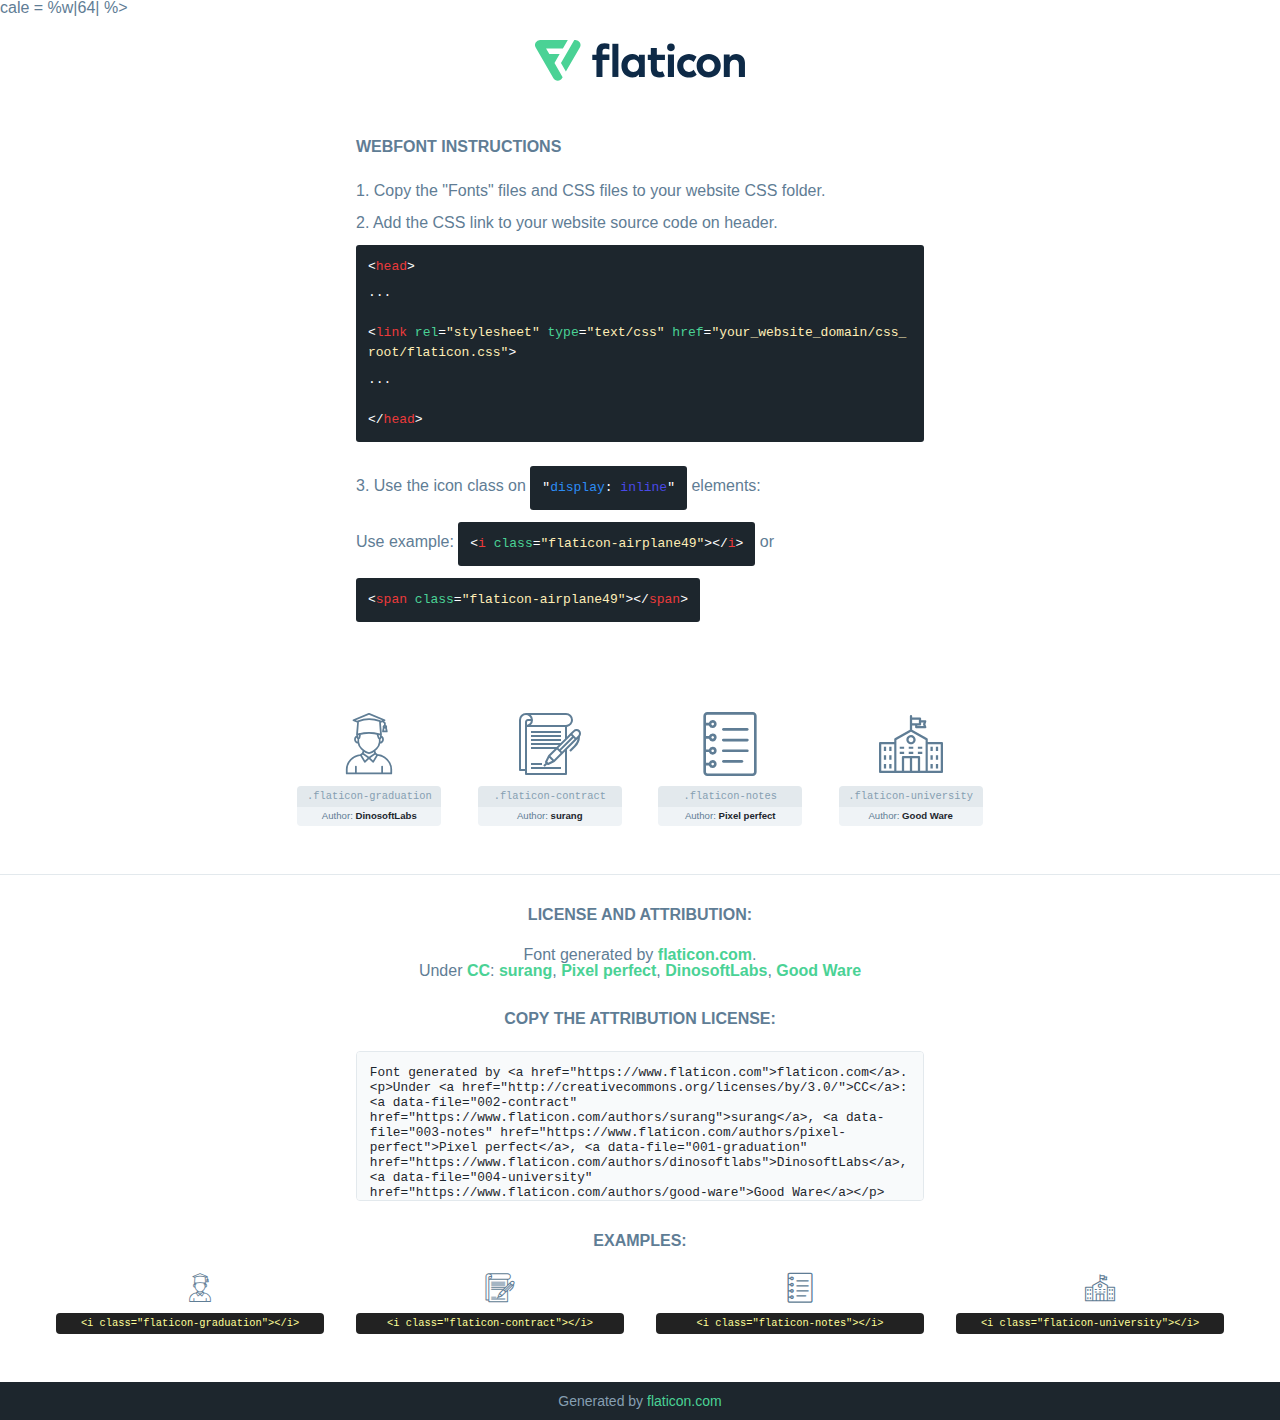
<file: font/flaticon.html>
cale = %w|64| %><!DOCTYPE html>
<!--
  Flaticon icon font: Flaticon
  Creation date: 11/01/2021 08:08
-->
<html>

<head>
    <title>Flaticon Webfont</title>
    <link rel="stylesheet" type="text/css" href="flaticon.css">
    <meta charset="UTF-8">
    <style>
    html, body, div, span, applet, object, iframe,
    h1, h2, h3, h4, h5, h6, p, blockquote, pre,
    a, abbr, acronym, address, big, cite, code,
    del, dfn, em, img, ins, kbd, q, s, samp,
    small, strike, strong, sub, sup, tt, var,
    b, u, i, center,
    dl, dt, dd, ol, ul, li,
    fieldset, form, label, legend,
    table, caption, tbody, tfoot, thead, tr, th, td,
    article, aside, canvas, details, embed,
    figure, figcaption, footer, header, hgroup,
    menu, nav, output, ruby, section, summary,
    time, mark, audio, video {
        margin: 0;
        padding: 0;
        border: 0;
        font-size: 100%;
        font: inherit;
        vertical-align: baseline;
    }
    /* HTML5 display-role reset for older browsers */
    article, aside, details, figcaption, figure,
    footer, header, hgroup, menu, nav, section {
        display: block;
    }
    body {
        line-height: 1;
    }
    ol, ul {
        list-style: none;
    }
    blockquote, q {
        quotes: none;
    }
    blockquote:before, blockquote:after,
    q:before, q:after {
        content: '';
        content: none;
    }
    table {
        border-collapse: collapse;
        border-spacing: 0;
    }
    body {
        font-family: Helvetica, Arial, sans-serif;
        font-size: 16px;
        color: #5f7d95;
    }
    a {
        color: #4AD295;
        font-weight: bold;
        text-decoration: none;
    }
    * {
        -moz-box-sizing: border-box;
        -webkit-box-sizing: border-box;
        box-sizing: border-box;
        margin: 0;
        padding: 0;
    }
    [class^="flaticon-"]:before, [class*=" flaticon-"]:before, [class^="flaticon-"]:after, [class*=" flaticon-"]:after {
        font-family: Flaticon;
        font-size: 30px;
        font-style: normal;
        margin-left: 20px;
        color: #333;
    }
    .wrapper {
        max-width: 600px;
        margin: auto;
        padding: 0 1em;
    }
    .title {
        margin-bottom: 24px;
        text-transform: uppercase;
        font-weight: bold;
    }
    header {
        text-align: center;
        padding: 24px;
    }
    header .logo {
        width: 210px;
        height: auto;
        border: none;
        display: inline-block;
    }
    header strong {
        font-size: 28px;
        font-weight: 500;
        vertical-align: middle;
    }
    .demo {
        margin: 2em auto;
        line-height: 1.25em;
    }
    .demo ul li {
        margin-bottom: 12px;
    }
    .demo ul li code {
        background-color: #1D262D;
        border-radius: 3px;
        padding: 12px;
        display: inline-block;
        color: #fff;
        font-family: Consolas,Monaco,Lucida Console,Liberation Mono,DejaVu Sans Mono,Bitstream Vera Sans Mono,Courier New, monospace;
        font-weight: lighter;
        margin-top: 12px;
        font-size: 13px;
        word-break: break-all;
    }
    .demo ul li code .red {
        color: #EC3A3B;
    }
    .demo ul li code .green {
        color: #4AD295;
    }
    .demo ul li code .yellow {
        color: #FFEEB6;
    }
    .demo ul li code .blue {
        color: #2C8CF4;
    }
    .demo ul li code .purple {
        color: #4949E7;
    }
    .demo ul li code .dots {
        margin-top: 0.5em;
        display: block;
    }
    #glyphs {
        border-bottom: 1px solid #E3E9ED;
        padding: 2em 0;
        text-align: center;
    }
    .glyph {
        display: inline-block;
        width: 9em;
        margin: 1em;
        text-align: center;
        vertical-align: top;
        background: #FFF;
    }
    .glyph .glyph-icon {
        padding: 10px;
        display: block;
        font-family:"Flaticon";
        font-size: 64px;
        line-height: 1;
    }
    .glyph .glyph-icon:before {
        font-size: 64px;
        color: #5f7d95;
        margin-left: 0;
    }
    .class-name {
        font-size: 0.65em;
        background-color: #E3E9ED;
        color: #869FB2;
        border-radius: 4px 4px 0 0;
        padding: 0.5em;
        font-family: Consolas,Monaco,Lucida Console,Liberation Mono,DejaVu Sans Mono,Bitstream Vera Sans Mono,Courier New, monospace;
    }
    .author-name {
        font-size: 0.6em;
        background-color: #EFF3F6;
        border-top: 0;
        border-radius: 0 0 4px 4px;
        padding: 0.5em;
    }
    .author-name a {
        color: #1D262D;
    }
    .class-name:last-child {
        font-size: 10px;
        color:#888;
    }
    .class-name:last-child a {
        font-size: 10px;
        color:#555;
    }
    .glyph > input {
        display: block;
        width: 100px;
        margin: 5px auto;
        text-align: center;
        font-size: 12px;
        cursor: text;
    }
    .glyph > input.icon-input {
        font-family:"Flaticon";
        font-size: 16px;
        margin-bottom: 10px;
    }
    .attribution .title {
        margin-top: 2em;
    }
    .attribution textarea {
        background-color: #F8FAFB;
        color: #1D262D;
        padding: 1em;
        border: none;
        box-shadow: none;
        border: 1px solid #E3E9ED;
        border-radius: 4px;
        resize: none;
        width: 100%;
        height: 150px;
        font-size: 0.8em;
        font-family: Consolas,Monaco,Lucida Console,Liberation Mono,DejaVu Sans Mono,Bitstream Vera Sans Mono,Courier New, monospace;
        -webkit-appearance: none;
    }
    .attribution textarea:hover {
        border-color: #CFD9E0;
    }
    .attribution textarea:focus {
        border-color: #4AD295;
    }
    .iconsuse {
        margin: 2em auto;
        text-align: center;
        max-width: 1200px;
    }
    .iconsuse:after {
        content: '';
        display: table;
        clear: both;
    }
    .iconsuse .image {
        float: left;
        width: 25%;
        padding: 0 1em;
    }
    .iconsuse .image p {
        margin-bottom: 1em;
    }
    .iconsuse .image span {
        display: block;
        font-size: 0.65em;
        background-color: #222;
        color: #fff;
        border-radius: 4px;
        padding: 0.5em;
        color: #FFFF99;
        margin-top: 1em;
        font-family: Consolas,Monaco,Lucida Console,Liberation Mono,DejaVu Sans Mono,Bitstream Vera Sans Mono,Courier New, monospace;
    }
    .glyph-icon:before {
        color: #5f7d95;
    }
    #footer {
        text-align: center;
        background-color: #1D262D;
        color: #869FB2;
        padding: 12px;
        font-size: 14px;
    }
    #footer a {
        font-weight: normal;
    }
    @media (max-width: 960px) {
        .iconsuse .image {
            width: 50%;
        }
    }
    </style>
</head>

<body class="characters-off">

    <header>
        <a href="https://www.flaticon.com/" target="_blank" class="logo">
            <svg xmlns="http://www.w3.org/2000/svg" viewBox="0 0 394.3 76.5"><path d="M156.6,69.4H145.3V7.1h11.3Z" style="fill:#0e2a47"/><path d="M206.2,69.4h-11V64.8a15.4,15.4,0,0,1-12.6,5.7c-11.6,0-20.3-9.5-20.3-22.1s8.8-22.1,20.3-22.1a15.4,15.4,0,0,1,12.6,5.8V27.5h11Zm-32.4-21c0,6.4,4.2,11.6,10.8,11.6s10.8-4.9,10.8-11.6-4.4-11.6-10.8-11.6S173.9,42,173.9,48.4Z" style="fill:#0e2a47"/><path d="M262.5,13.7a7.2,7.2,0,0,1-14.4,0,7.2,7.2,0,1,1,14.4,0ZM261,69.4H249.6v-42H261Z" style="fill:#0e2a47"/><path id="_Trazado_" data-name="&lt;Trazado&gt;" d="M139.6,17.8a16.6,16.6,0,0,0-8-1.4c-3.2.4-4.9,2-4.9,5.9v5.1h13V37.5h-13v32H115.4v-32h-7.8v-10h7.8V22.2c0-9.9,5.2-16.3,15-16.3a23.4,23.4,0,0,1,9.3,1.8Z" style="fill:#0e2a47"/><path d="M235.1,60c-3.5,0-6.3-1.9-6.3-7.1V37.5H244v-10H228.8V15H217.5V27.5h-5.7v10h5.7V53.7c0,10.9,5.3,16.8,15.7,16.8A22.9,22.9,0,0,0,244,68l-4.3-9.1A12.3,12.3,0,0,1,235.1,60Z" style="fill:#0e2a47"/><path d="M348.9,48.4c0,12.6-9.7,22.1-22.7,22.1s-22.7-9.4-22.7-22.1,9.6-22.1,22.7-22.1S348.9,35.8,348.9,48.4Zm-33.9,0c0,6.8,4.8,11.6,11.1,11.6s11.2-4.8,11.2-11.6-4.8-11.6-11.2-11.6S315.1,41.6,315.1,48.4Z" style="fill:#0e2a47"/><path d="M394.3,42.7V69.4H382.9V46.3c0-6.1-3-9.4-8.2-9.4s-8.9,3.2-8.9,9.5v23H354.6v-42h11v4.9c3-4.5,7.6-6.1,12.3-6.1C387.5,26.3,394.3,33,394.3,42.7Z" style="fill:#0e2a47"/><path d="M298,55.7h0a12.4,12.4,0,0,1-8.2,4.2h-.9l-1.8-.2a10,10,0,0,1-7.4-5.6,13.2,13.2,0,0,1-1.2-5.8,13,13,0,0,1,1.3-5.9,10.1,10.1,0,0,1,7.5-5.5h2.4a11.7,11.7,0,0,1,8.3,4.2l5.5-9.6a19.9,19.9,0,0,0-8.1-4.3,23.4,23.4,0,0,0-6.1-.8,25.2,25.2,0,0,0-7.5,1.1,20.9,20.9,0,0,0-8,4.6,21.9,21.9,0,0,0-6.8,16.4,21.9,21.9,0,0,0,6.7,16.3,20.9,20.9,0,0,0,8,4.6,25.2,25.2,0,0,0,7.7,1.2,23.6,23.6,0,0,0,6.2-.8,20,20,0,0,0,8.1-4.4Z" style="fill:#0e2a47"/><path d="M46.3,26.5H26.9L20.8,16H52.4L61.6,0H9.4A9.3,9.3,0,0,0,1.3,4.7a9.3,9.3,0,0,0,0,9.4L34.6,71.8a9.4,9.4,0,0,0,16.2,0l1.1-1.9L36.6,43.3Z" style="fill:#4ad295"/><path d="M84.2,4.7A9.3,9.3,0,0,0,76.1,0H73.8l-25,43.3,9.2,16L84.2,14A9.3,9.3,0,0,0,84.2,4.7Z" style="fill:#4ad295"/></svg>
        </a>
    </header>

    <section class="demo wrapper">

        <p class="title">Webfont Instructions</p>

        <ul>
            <li>
                <span class="num">1. </span>Copy the "Fonts" files and CSS files to your website CSS folder.
            </li>
            <li>
                <span class="num">2. </span>Add the CSS link to your website source code on header.
                <code class="big">
                    &lt;<span class="red">head</span>&gt;
                    <br/><span class="dots">...</span>
                    <br/>&lt;<span class="red">link</span> <span class="green">rel</span>=<span class="yellow">"stylesheet"</span> <span class="green">type</span>=<span class="yellow">"text/css"</span> <span class="green">href</span>=<span class="yellow">"your_website_domain/css_root/flaticon.css"</span>&gt;
                    <br/><span class="dots">...</span>
                    <br/>&lt;/<span class="red">head</span>&gt;
                </code>
            </li>

            <li>
                <p>
                    <span class="num">3. </span>Use the icon class on <code>"<span class="blue">display</span>:<span class="purple"> inline</span>"</code> elements:
                    <br />
                    Use example: <code>&lt;<span class="red">i</span> <span class="green">class</span>=<span class="yellow">&quot;flaticon-airplane49&quot;</span>&gt;&lt;/<span class="red">i</span>&gt;</code> or <code>&lt;<span class="red">span</span> <span class="green">class</span>=<span class="yellow">&quot;flaticon-airplane49&quot;</span>&gt;&lt;/<span class="red">span</span>&gt;</code>
            </li>
        </ul>

    </section>




   <section id="glyphs">          
    
      
        <div class="glyph"><div class="glyph-icon flaticon-graduation"></div>
            <div class="class-name">.flaticon-graduation</div>
            <div class="author-name">Author: <a data-file="001-graduation" href="https://www.flaticon.com/authors/dinosoftlabs">DinosoftLabs</a> </div> 
        </div>        
        
        <div class="glyph"><div class="glyph-icon flaticon-contract"></div>
            <div class="class-name">.flaticon-contract</div>
            <div class="author-name">Author: <a data-file="002-contract" href="https://www.flaticon.com/authors/surang">surang</a> </div> 
        </div>        
        
        <div class="glyph"><div class="glyph-icon flaticon-notes"></div>
            <div class="class-name">.flaticon-notes</div>
            <div class="author-name">Author: <a data-file="003-notes" href="https://www.flaticon.com/authors/pixel-perfect">Pixel perfect</a> </div> 
        </div>        
        
        <div class="glyph"><div class="glyph-icon flaticon-university"></div>
            <div class="class-name">.flaticon-university</div>
            <div class="author-name">Author: <a data-file="004-university" href="https://www.flaticon.com/authors/good-ware">Good Ware</a> </div> 
        </div>        
        

    </section>



    <section class="attribution wrapper"   style="text-align:center;">

      <div class="title">License and attribution:</div><div class="attrDiv">Font generated by <a href="https://www.flaticon.com">flaticon.com</a>. <div><p>Under <a href="http://creativecommons.org/licenses/by/3.0/">CC</a>: <a data-file="002-contract" href="https://www.flaticon.com/authors/surang">surang</a>, <a data-file="003-notes" href="https://www.flaticon.com/authors/pixel-perfect">Pixel perfect</a>, <a data-file="001-graduation" href="https://www.flaticon.com/authors/dinosoftlabs">DinosoftLabs</a>, <a data-file="004-university" href="https://www.flaticon.com/authors/good-ware">Good Ware</a></p>  </div>
      </div>
      <div class="title">Copy the Attribution License:</div>

    <textarea onclick="this.focus();this.select();">Font generated by &lt;a href=&quot;https://www.flaticon.com&quot;&gt;flaticon.com&lt;/a&gt;. <p>Under <a href="http://creativecommons.org/licenses/by/3.0/">CC</a>: <a data-file="002-contract" href="https://www.flaticon.com/authors/surang">surang</a>, <a data-file="003-notes" href="https://www.flaticon.com/authors/pixel-perfect">Pixel perfect</a>, <a data-file="001-graduation" href="https://www.flaticon.com/authors/dinosoftlabs">DinosoftLabs</a>, <a data-file="004-university" href="https://www.flaticon.com/authors/good-ware">Good Ware</a></p>  
     </textarea>

    </section>

    <section class="iconsuse">

          <div class="title">Examples:</div>            
             
            <div class="image">
                <p>
                    <i class="glyph-icon flaticon-graduation"></i> 
                    <span>&lt;i class=&quot;flaticon-graduation&quot;&gt;&lt;/i&gt;</span>
                </p>
            </div>
            
            <div class="image">
                <p>
                    <i class="glyph-icon flaticon-contract"></i> 
                    <span>&lt;i class=&quot;flaticon-contract&quot;&gt;&lt;/i&gt;</span>
                </p>
            </div>
            
            <div class="image">
                <p>
                    <i class="glyph-icon flaticon-notes"></i> 
                    <span>&lt;i class=&quot;flaticon-notes&quot;&gt;&lt;/i&gt;</span>
                </p>
            </div>
            
            <div class="image">
                <p>
                    <i class="glyph-icon flaticon-university"></i> 
                    <span>&lt;i class=&quot;flaticon-university&quot;&gt;&lt;/i&gt;</span>
                </p>
            </div>
                       
        </div>
                            
    </section>

<div id="footer">
    <div>Generated by <a href="https://www.flaticon.com">flaticon.com</a>
    </div>
</div>



</body>
</html>
</file>
<file: font/flaticon.css>
/*
  	Flaticon icon font: Flaticon
  	Creation date: 11/01/2021 08:08
  	*/

@font-face {
  font-family: "Flaticon";
  src: url("./Flaticon.eot");
  src: url("./Flaticon.eot?#iefix") format("embedded-opentype"),
       url("./Flaticon.woff2") format("woff2"),
       url("./Flaticon.woff") format("woff"),
       url("./Flaticon.ttf") format("truetype"),
       url("./Flaticon.svg#Flaticon") format("svg");
  font-weight: normal;
  font-style: normal;
}

@media screen and (-webkit-min-device-pixel-ratio:0) {
  @font-face {
    font-family: "Flaticon";
    src: url("./Flaticon.svg#Flaticon") format("svg");
  }
}

[class^="flaticon-"]:before, [class*=" flaticon-"]:before,
[class^="flaticon-"]:after, [class*=" flaticon-"]:after {   
  font-family: Flaticon;
        font-size: 20px;
font-style: normal;
margin-left: 20px;
}

.flaticon-graduation:before { content: "\f100"; }
.flaticon-contract:before { content: "\f101"; }
.flaticon-notes:before { content: "\f102"; }
.flaticon-university:before { content: "\f103"; }
</file>
